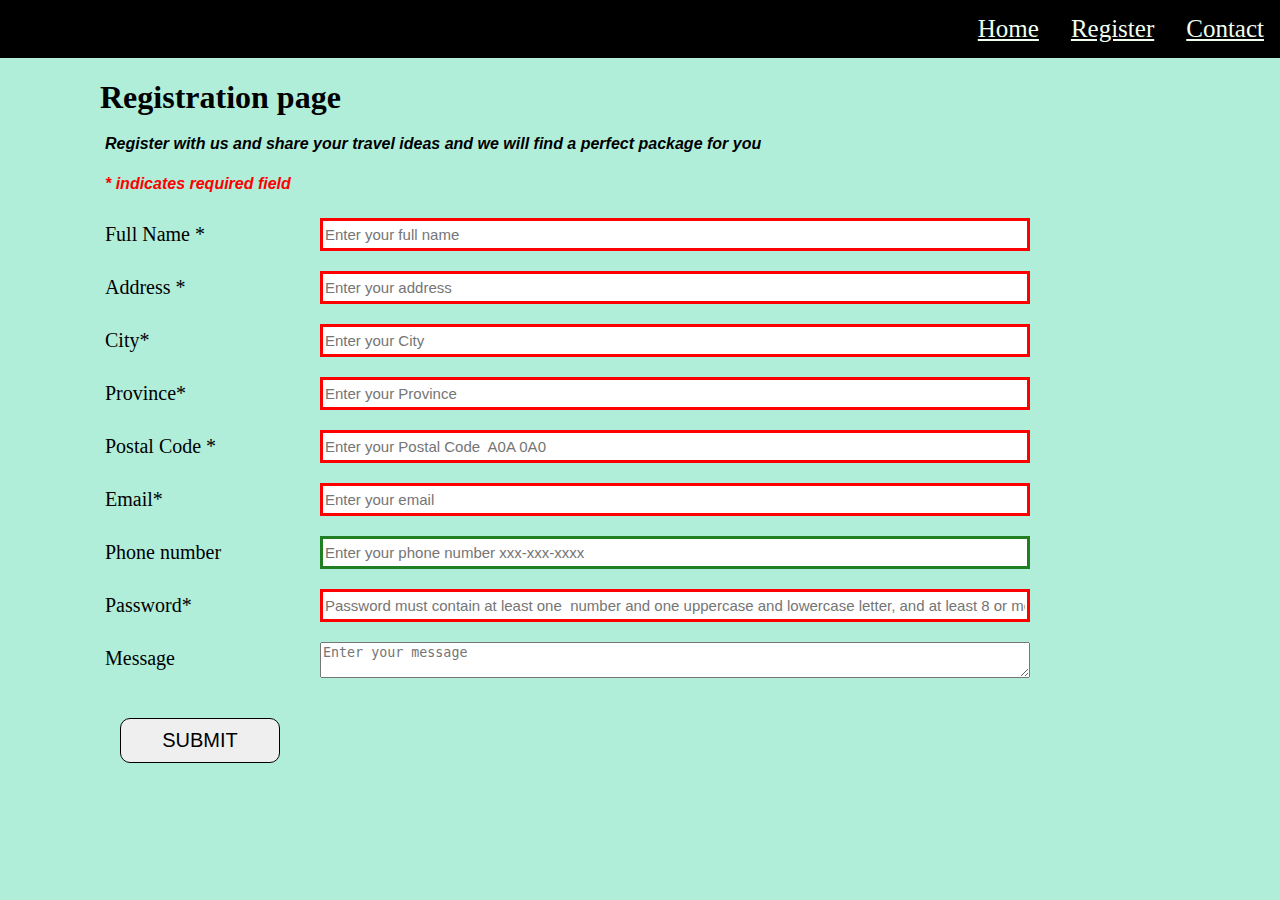
<file: register.html>
<!DOCTYPE html>
<html lang="en">
<head>
  <meta charset="UTF-8">
  <meta name="viewport" content="width=device-width, initial-scale=1.0">
  <meta http-equiv="X-UA-Compatible" content="ie=edge">
  <title>Registration page</title>
  <link rel="stylesheet" href="main.css">
  <style>
  
 /* Make form pretty*/
    form {
      display: grid;
      grid-template-columns: 200px 1fr;
      grid-gap: 1em 1em;
      margin: 0px 250px 50px 100px;
      font-size: 20px;
    }
    label{
      padding:5px;
    }
    input{
      font-size: 15px;
    }
    /* Make a submit button using button tag(most code is from day 8 in class)
     and submit class styling*/
    button {
    display: block;
    margin: 1em;
    padding: 2em;
    border-radius: .5em;
    border: 1px solid black;
    
    cursor: pointer;
    }
   .submit{
      padding:10px;
      font-size: 20px; 
    }
    h1{
      margin-left: 100px;
    }
/*Set up Validation parameters such as green for good and red for bad input*/

 button:active {
      background-color: darkgreen;
    }
    input:hover {
      background-color:rgb(199, 194, 194);
    }
    input:focus {
      background-color: #ffc0cb;
    }
    input:invalid {
      border: 3px solid red;
    }
    input:valid {
      border: 3px solid rgb(34, 126, 34);
    }
    /* add media quary to adjust form to different display sizes*/
    @media (max-width: 600px){
      form {
        display: flex;
        flex-direction: column;  
  }}
  </style>
</head>
    <nav class="topnav">
        <a href="index.html">Home</a>
        <a href="#register">Register</a>
        <a href="contact.html">Contact</a></nav>
<body>
  <h1>Registration page
    <p> 
      Register with us and share your travel ideas and we will find a perfect package for you
    </p>
      <p><font color="red">* indicates required field</font></p>
  </h1>
    <form action="#form-submit">
      <label  for="name">Full Name *</label>
        <input   type="text" name="name" id="name" placeholder="Enter your full name" required>

      <label for="address">Address *</label>
        <input type="text" name="name" id="address" placeholder="Enter your address" required>

      <label for="city">City*</label>
        <input type="text" name="address" id="city" placeholder= "Enter your City" required>

      <label for="province">Province*</label>
        <input type="text" name="province" id="province" placeholder="Enter your Province" required>
   
      <label for="postal">Postal Code *</label>
        <input type="text" name="postal" id="postal" placeholder="Enter your Postal Code  A0A 0A0" 
           pattern = "[A-Za-z][0-9][A-Za-z] [0-9][A-Za-z][0-9]" required >

       <label  for="email">Email*</label>
         <input type="email" name="email" id="email" placeholder="Enter your email" required>

        <label for="tel">Phone number</label>
         <input type="phone" name="phone" id="phone" placeholder="Enter your phone number xxx-xxx-xxxx" 
           pattern = "[0-9]{3}-[0-9]{3}-[0-9]{4}">
    
        <label  for="password">Password*</label>
          <input type="password" name="password" id="password"
            placeholder="Password must contain at least one  number and one uppercase and lowercase letter, and at least 8 or more characters" pattern = "(?=.*\d)(?=.*[a-z])(?=.*[A-Z]).{8,}"required>

        <label for="message">Message</label>
          <textarea name="message" id="message" placeholder="Enter your message"></textarea>

        <button class ="submit" type="submit">SUBMIT</button>
     </form>
       <script>
    /* This portion of the code comes from in class submit and validate exercise
    
    Declare a variable named 'form' and assign it to the form element.*/

    const form =document.querySelector('form');
  
    //  Using 'element.AddEventListener()' assign the function to the form's 'submit' event
    form.addEventListener('submit',function(submit){

    /*function validate() */
      const name = document.querySelector('#name');
      const address = document.querySelector('address');
      const city = document.querySelector('#city');
      const province = document.querySelector('#province');
      const postal = document.querySelector('#postal');
      const email = document.querySelector('#email');
      const password = document.querySelector('#password');
    
    })
      </script> 
</body> 

</html>
</file>
<file: main.css>
/* Global requirenments*/ 
body{
    margin:0;
        background-color: rgb(177, 238, 218);
}

/* To create the navigation bar used and adjusted code 
from https://www.w3schools.com/howto/howto_js_topnav.asp */

/* Add  background color to the top navigation */
.topnav {
background-color:black ;
display: flex;
justify-content:flex-end;
}

/* Style the links inside the navigation bar */
.topnav a {
color:honeydew;
text-align: center;
padding: 15px 16px;
font-size: 25px;
}

/* Change the color of links on hover */
.topnav a:hover {
background-color: #ddd;
color: black;
}

/*Text Styling for Paragraph tag in all three pages*/
p{
    font-family: 'Source Sans Pro', sans-serif;
    font-size: 16px;
    max-width: 90ch;
    line-height: 1.5;
    margin-left: 5px;
    font-style: italic;
}
</file>
